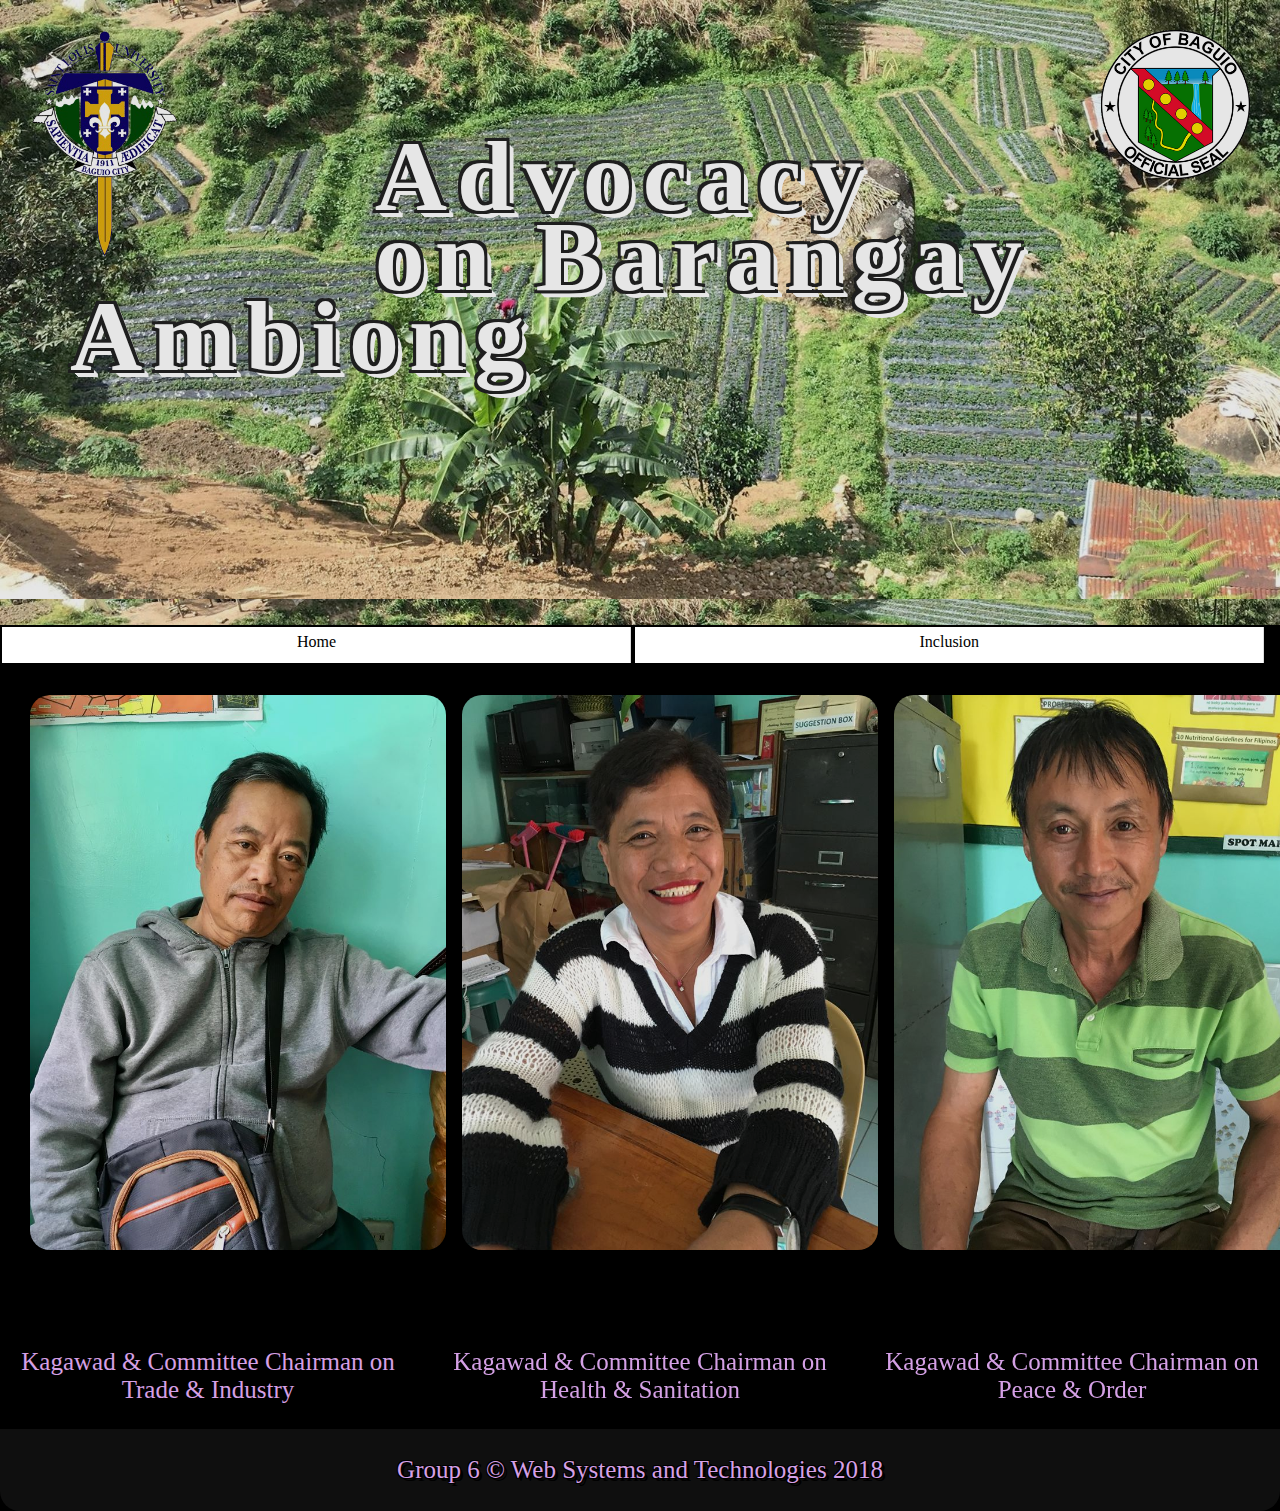
<file: 9346B-G6-2/index.html>
<!DOCTYPE html>
<html lang="en">
<head>
	<meta charset="UTF-8">
	<title> Ambiong-Baguio </title>
	<!--<link rel="stylesheet" type="text/css" href="styles/style.css"> -->
	<link rel="stylesheet" type="text/css" href="altstyles/style.css"> 
	<link rel="icon" href="images/BAGUIOLOGO.png">
</head>
<body>
	<div class ="container">
		<div id="head">
			<div id="logodiv">
	            <img id="headlogo1" src="images/SLU.jpg" alt="SLU PIC">
	        </div>
	        <div id="logodiv2">
	            <img id="headlogo2" src="images/BAGUIOLOGO.png" alt="BAGUIO LOGO">
	        </div>
			<div id="headtxt">
				<h1 id="title">Advocacy on Barangay Ambiong</h1>
			</div>
		</div>

		<nav id="menu">
			<ul>
				<li>
				<a class="active" href="#">Home</a>
				</li>
				<li>
					<a href="inclusion.html">Inclusion</a>
				</li>
			</ul>
		</nav>

		<div id="gallery1" class="containerO">
		   <div class="gallery1-column1">
		   		<img src="images/o1.jpg" alt="o1">
		   		<h4>MARTIN G. CONTIC</h4>
		   		<p>
		   			Kagawad & Committee Chairman on Trade & Industry
		   		</p>
		   </div>
		   <div class="gallery1-column2">
		   		<img src="images/o2.jpg" alt="o2">
		   		<h4>EMILY R. BALLERAS</h4>
		   		<p>
		   			Kagawad & Committee Chairman on Health & Sanitation
		   		</p>	
		   </div>
		   <div class="gallery1-column3">
		   		<img src="images/o3.jpg" alt="o3">
		   		<h4>BRIAN C. ANTON</h4>
		   		<p>
		   			Kagawad & Committee Chairman on Peace & Order
		   		</p>
		   </div>
	  	</div>
		
		<footer>
			<p>Group 6 &copy; Web Systems and Technologies 2018</p>
		</footer>
	</div>

</body>
</html>
</file>
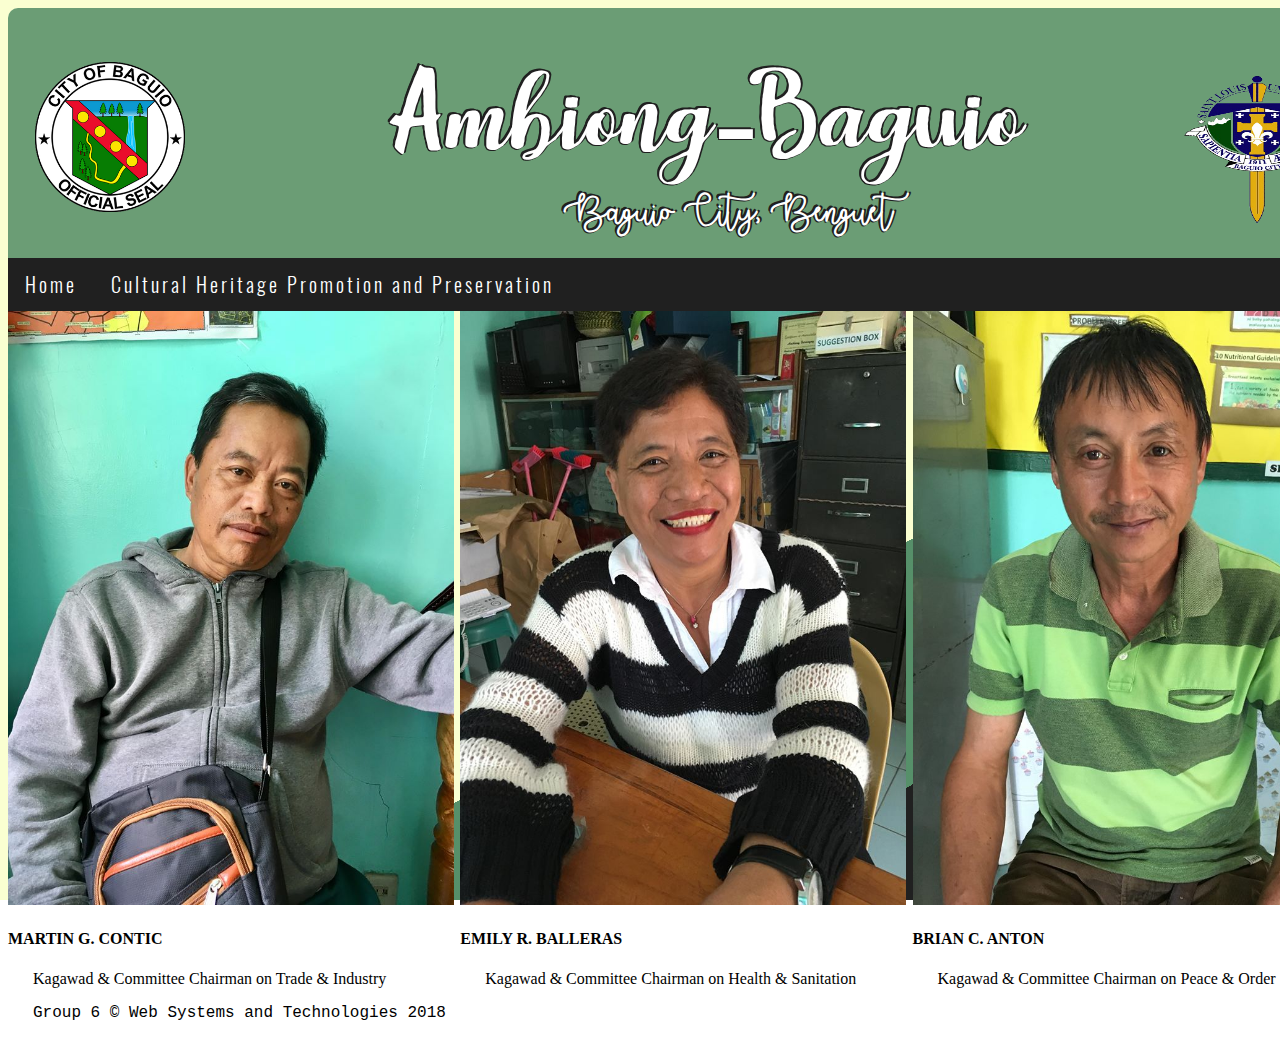
<file: 9346B-G6-3/index.html>
<!DOCTYPE html>
<html lang="en">
<head>
	<meta charset="UTF-8">
	<title> Ambiong-Baguio </title>
	<link rel="stylesheet" type="text/css" href="altstyles/style.css"> 
	<link rel="icon" href="images/BAGUIOLOGO.png">
</head>
<body>
	<div id="wrapper">
		<header id="header">
			<div id="header_logo">
					<div id="logodiv2">
	            <img id="headlogo1" src="images/SLU.jpg" alt="SLU PIC" width="150" height="150" alt="SLU logo">
	        </div>
	        <div id="logodiv">
	            <img id="headlogo2" src="images/BAGUIOLOGO.png" width="150" height="150" alt="Baguio Logo">
	        </div>
			<div id="header_title">
				<div class="title"> Ambiong-Baguio </div> <br>
				<div class="subtitle"> Baguio City, Benguet </div>
			</div>
		</header>


		<nav id="menu">
			<ul>
				<li>
				<a class="active" href="#">Home</a>
				</li>
				<li>
					<a href="chpp.html">Cultural Heritage Promotion and Preservation</a>
				</li>
			</ul>
		</nav>

		<div id="gallery" class="containerO">
		   <div class="gallery">
		   		<img src="images/o1.jpg" alt="o1">
		   		<h4>MARTIN G. CONTIC</h4>
		   		<p>
		   			Kagawad & Committee Chairman on Trade & Industry
		   		</p>
		   </div>
		   <div class="gallery">
		   		<img src="images/o2.jpg" alt="o2">
		   		<h4>EMILY R. BALLERAS</h4>
		   		<p>
		   			Kagawad & Committee Chairman on Health & Sanitation
		   		</p>	
		   </div>
		   <div class="gallery">
		   		<img src="images/o3.jpg" alt="o3">
		   		<h4>BRIAN C. ANTON</h4>
		   		<p>
		   			Kagawad & Committee Chairman on Peace & Order
		   		</p>
		   </div>
	  	</div>
		
	</div>
		<footer>
			<p>Group 6 &copy; Web Systems and Technologies 2018</p>
		</footer>
</body>
</html>
</file>
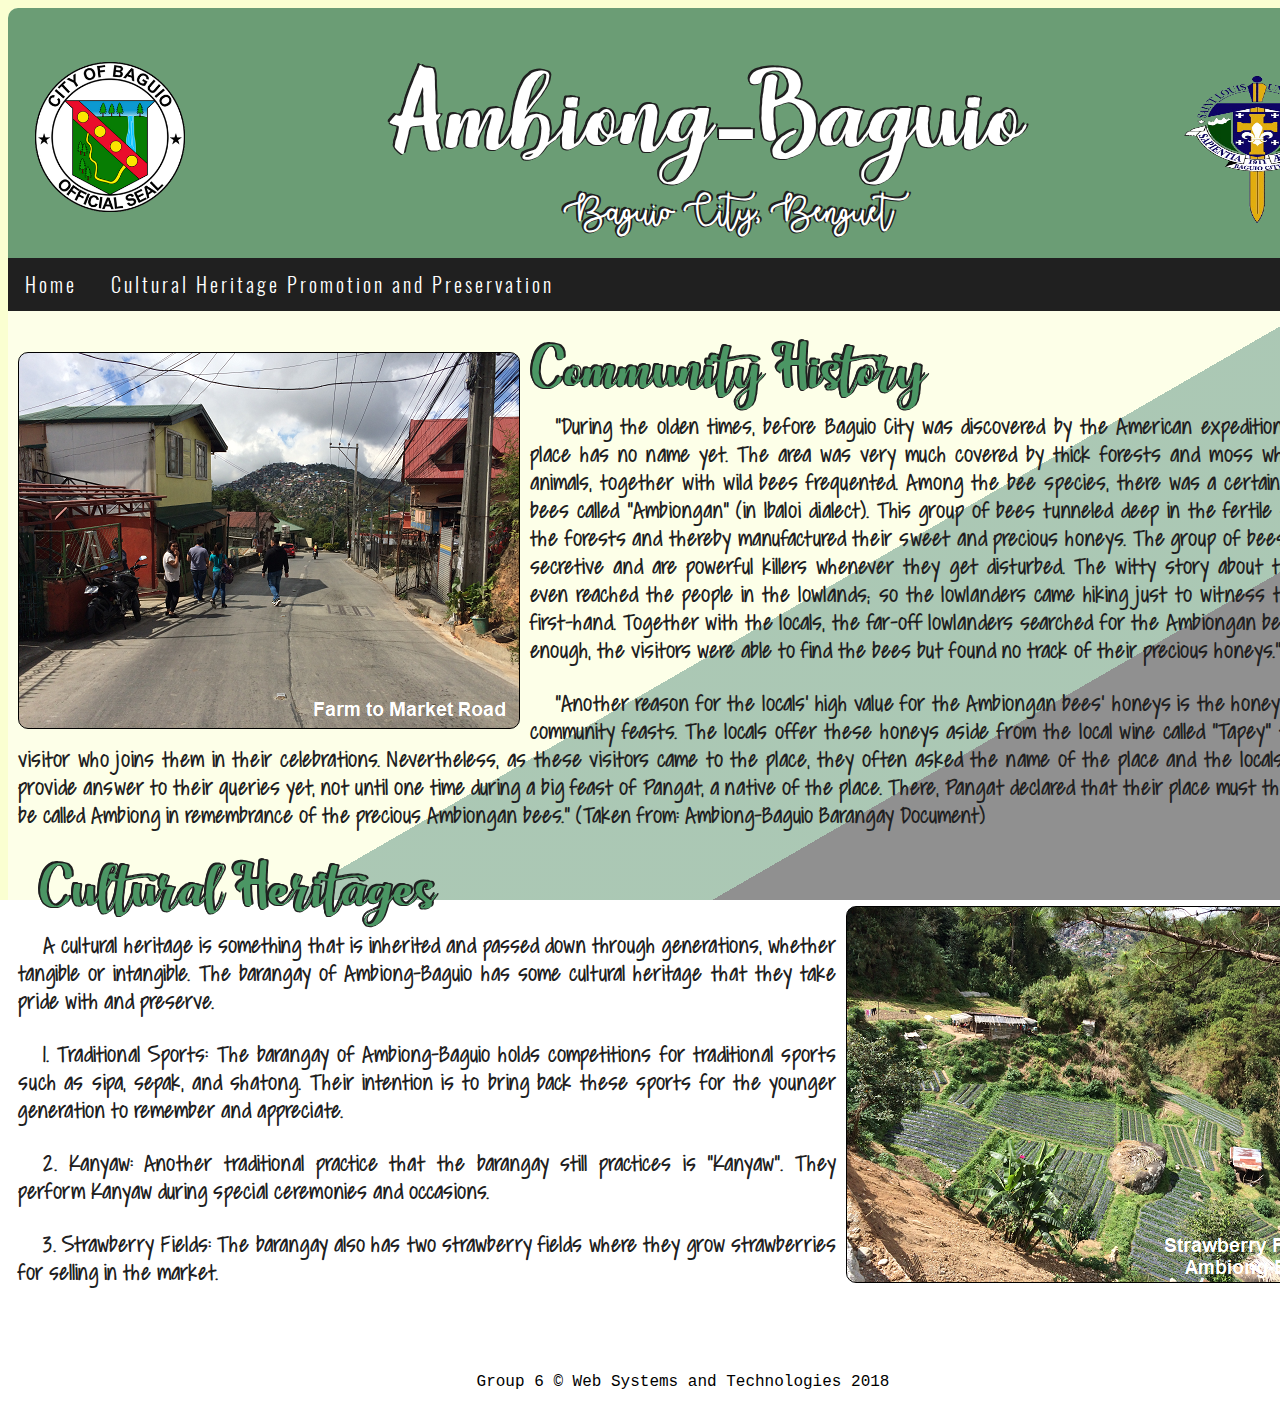
<file: 9346B-G6-3/chpp.html>
<!DOCTYPE html>
<html lang="en">
<head>
	<meta charset="UTF-8">
	<title> Ambiong-Baguio </title>
	<link rel="stylesheet" type="text/css" href="altstyles/style.css">
	<link rel="icon" href="images/BAGUIOLOGO.png">
</head>

<body>
	<div id="wrapper">
		<header id="header">
			<div id="header_logo">
					<div id="logodiv2">
	            <img id="headlogo1" src="images/SLU.jpg" alt="SLU PIC" width="150" height="150" alt="SLU logo">
	        </div>
	        <div id="logodiv">
	            <img id="headlogo2" src="images/BAGUIOLOGO.png" width="150" height="150" alt="Baguio Logo">
	        </div>
			<div id="header_title">
				<div class="title"> Ambiong-Baguio </div> <br>
				<div class="subtitle"> Baguio City, Benguet </div>
			</div>
		</header>

		<nav id="menu">
			<ul>
				<li>
					<a class="active" href="index.html">Home</a>
				</li>
				
				<li>
					<a href="#">Cultural Heritage Promotion and Preservation</a>
				</li>
			</ul>
		</nav>
		<div id="content-chpp">
			<p> </p>
			<p> </p>
			<div id="image"> &nbsp; </div>
			<div class="content1-chpp"> Community History </div>
			<div class="content2-chpp">
				<p> "During the olden times, before Baguio City was discovered by the American expeditionary, the place has no name yet. 
				The area was very much covered by thick forests and moss where wild animals, together with wild bees frequented. 
				Among the bee species, there was a certain sort of bees called "Ambiongan" (in Ibaloi dialect).
				This group of bees tunneled deep in the fertile earth of the forests and thereby manufactured their sweet and precious honeys.
				The group of bees is very secretive and are powerful killers whenever they get disturbed.
				The witty story about the bees even reached the people in the lowlands; so the lowlanders came hiking just to witness the bees first-hand.
				Together with the locals, the far-off lowlanders searched for the Ambiongan bees.
				True enough, the visitors were able to find the bees but found no track of their precious honeys." </p>
				<p> "Another reason for the locals' high value for the Ambiongan bees' honeys is the honeys' use in community feasts.
				The locals offer these honeys aside from the local wine called "Tapey" to every visitor who joins them in their celebrations.
				Nevertheless, as these visitors came to the place, they often asked the name of the place and the locals did not provide answer to their queries yet, not until one time during a big feast of Pangat, a native of the place.
				There, Pangat declared that their place must then forth be called Ambiong in remembrance of the precious Ambiongan bees." (Taken from: Ambiong-Baguio Barangay Document) </p>
			</div>
			<div id="image2"></div>
			<div class="content1-chpp"> Cultural Heritages </div>
			<div class="content2-chpp">
				<p> A cultural heritage is something that is inherited and passed down through generations, whether tangible or intangible.
				The barangay of Ambiong-Baguio has some cultural heritage that they take pride with and preserve. </p>
				<p> 1. Traditional Sports: The barangay of Ambiong-Baguio holds competitions for traditional sports such as sipa, sepak, and shatong.
				Their intention is to bring back these sports for the younger generation to remember and appreciate. </p>
				<p> 2. Kanyaw: Another traditional practice that the barangay still practices is "Kanyaw". 
				They perform Kanyaw during special ceremonies and occasions. </p>
				<p> 3. Strawberry Fields: The barangay also has two strawberry fields where they grow strawberries for selling in the market. </p>
			</div>
		</div>
		<footer>
			Group 6 &copy; Web Systems and Technologies 2018
		</footer>
	</div>	
</body>
</html>
</file>
<file: 9346B-G6-2/styles/style.css>
/** INDEX.HTML**/
body{
     background: linear-gradient(to left, #2471a3 0%, #a9cce3 85%);
}
#logodiv img{
  width: 12%;
    float:left;
    margin-right: 15%;
    z-index:1;
    position:relative;
    padding: 10px;

}


#logodiv2 img{
    width: 12%;
    float:right;
    margin-left: 15%;
    z-index:1;
    position:relative;
    padding: 10px;

}

.container{
    text-align: center;
    width: 70%;
    height:1800px;
    margin-left: auto;
    margin-right: auto;
}

#head{
    background-image: url("images/ai1.jpg");
    opacity: 0.9;
    background-size: 100%;
    border-radius: 20px 20px 0px 0px;
    transition: 500ms;
    display: fixed;
    position:relative;
    padding: 20px;
    
}
#head:hover{
    background-size: 120%;
    display:block;
}

#title{
    font-size: 50px;
    font-style: italic;
    font-family: georgia;
    text-align: left;
    text-shadow:5px 5px #000;
    color:  #fff;
    padding: 35px
}


ul {
    list-style-type: none;
    margin: 0;
    padding: 0;
    overflow: hidden;
    background-color: #333;
    opacity: 0.9;
    border-radius: 0px 0px 0px 0px;
}

li {
    float: left;
}

li a {
    display: inline-block;
    color: white;
    text-align: center;
    padding: 14px 16px;
    text-decoration: none;
    width: 434.5px;
}

li a:hover {
    background-color: #fff;
    color: #000;
}
.containerO {
    padding: 3%;
    background: rgba(255,255,255, 0.9);
    padding: 40px 20px;
    opacity:0.8;
    column-count: 3;
    column-width: 100px;

}

.containerO img {
    width: 100%;
    height: auto;
    border-radius: 50px 50px 50px 50px;
    background: #2db34a;
    border-radius: 50%;
    height:300px;
    position:top;
    width:100px;

    animation: bounceIn 2s .5s infinite;
      

}
h4 , a{
    font-size: 20px;
    font-family: fantasy;
}







@keyframes bounceIn {
  0% {
    transform: scale(0.1);
    opacity: 0;
  }
  60% {
    transform: scale(1.2);
    opacity: 1;
  }
  100% {
    transform: scale(1);
  }
}


/** INCLUSION.HTML**/

.containerI{
    text-align: center;
    width: 70%;
    height:250px;
    margin-left: auto;
    margin-right: auto;
}

#header{
	background-image: url("../styles/ai1.jpg");
    opacity: 0.9;
    background-size: 100%;
    border-radius: 20px 20px 0px 0px;
    transition: 500ms;
    position:relative;
    padding: 20px;
    
}
#header:hover{
    background-size: 120%;
    display:block;
}
.title{
    font-size: 50px;
    font-style: normal;
    font-family:arialblack;
}
.subtitle{
    font-size: 25px;
    font-style:oblique;
    font-family: bookman;
}

h2{
    font-size: 40px;
    font-family: verdana;
    text-shadow:3px 3px #000;
    color:  #0080ff;
}
h3{
    font-size: 25px;
    font-style: italic;
    font-family:verdana;
     color:  #0080ff;

}
p{
    font-family: tahoma;
}
#top-featured-content{
    background-color: #F4F6F7;
    border-radius: 0px 0px 0px 0px; 
    padding: 40px 20px;
    opacity:0.9;
    


}


#head{
    text-align: center;
    height: 15%;
    margin: 0%;
    padding: 0%;
    
    
}
.container1I {
    padding: 3%;
    background-color: #111;
    padding: 40px 20px;
    opacity:0.9;
    column-count: 3;
    column-width: 100px;

}

.container1I img {
    width: 100%;
    height: auto;
    border-radius: 50px 50px 50px 50px;

      

}

img:hover {
 transform: scale(1.1);
}
#middle-featured-content{
    background-color: #F4F6F7;
    border-radius: 0px 0px 0px 0px; 
    padding: 40px 20px;
        opacity:0.9;
}
.container2I {
    padding: 3%;
    background-color: #111;
    padding: 40px 20px;
    opacity:0.9;
    column-count: 3;
    column-width: 100px;

}

.container2I img {
    width: 100%;
    height: auto;
    border-radius: 50px 50px 50px 50px;
    background: #2db34a;
 
      

}

#bottom-featured-content{
    background-color: #F4F6F7;
    padding: 40px 20px;
        opacity:0.9;
}
footer { 
 border-radius: 0px 0px 20px 20px; 
    padding:  2px;
    opacity:0.9;
    color:white;
    background-color:#111;
}
</file>
<file: 9346B-G6-2/altstyles/style.css>
body{
	width: 100%;
	padding: 0;
	margin: 0;
background-color: black;

}


#header{
	background-image: url("images/ai1.jpg");
	background-attachment: fixed;
  background-size: 100vw;
  opacity: 0.8;
  animation: fade 2s linear;
  position: relative;
  padding: 20px;
  height: 65vh;
  transition: 500ms;
  background-repeat: no-repeat;
    
}
@keyframes fade {
  0% { opacity: 0 }
  50% { opacity: 1 }
}
#header:hover{
    background-size: 100%;
    display:block;
}

#header_logo{
	margin-top: 60px;
	float: right;
	width: 100px;
	position: relative;
	left: -53%; 
  animation: movingTopToBottom 1.5s linear ;
  display: inline-block;
}
@keyframes movingTopToBottom {
  from {transform: translateY(200px);}
    to {transform: translateY(0px);}
}
#header_logo img{
  width: 16vw;
  height: 30vh;

}
.title{
	margin-top:300px;
	font-size: 75px;
    font-style: normal;
    font-family:Goudy Stout;
    text-shadow:
     5px 5px 0 #000,
   -1px -1px 0 #000,  
    1px -1px 0 #000,
    -1px 1px 0 #000,
     1px 1px 0 #000;
    text-align: center;
    color: white;
 	animation-duration: 2s;
    animation-name: slidein;
}
@keyframes slidein {
    from {
       margin-left: 100%;
       width: 100vw;
	}to {
       margin-left: 0%;
       width: 100vw;
     }
}

.subtitle{
	margin-bottom:30px;
    font-size: 35px;
    font-style:oblique;
    font-family: Goudy Stout;
 	text-align: center;
 	 text-shadow:
        5px 5px 0 #000,
   -1px -1px 0 #000,  
    1px -1px 0 #000,
    -1px 1px 0 #000,
     1px 1px 0 #000;
    color: white;
animation: moving 2s ;
}

@keyframes moving {
    from {transform: translateX(-1000px);}
    to {transform: translateX(0px);}
}

ul{
	padding: 0;
	margin: 0;
	overflow: hidden;
	list-style-type: none;
  width: 100%;
	
}
li{
  float: left;
  border: 2px solid black;
  width: 49.13vw;
  height: 4vh;
  background: linear-gradient(to right, black 50%, white 50%);
  background-size: 200% 100%;
  background-position: right bottom;
  transition: all .5s ease-out;
    text-decoration: none;
    padding: 0;
    margin: 0;
}

li:hover {
  background-position: left bottom;
}
a{
 text-align: center;
  font-size: 16px;
  line-height: 30px; 
  color: black;
  transition: all .3s ease-out;
  display: block;
  text-decoration: none;
}

a:hover {
  color: white;  
}
#top-featured-content{
	background-image: url("images/2.gif");
  background-color: #F4F6F7;
  border-radius: 0px 0px 0px 0px; 
  padding: 50px 20px;
  background-attachment: fixed;
  background-size: 100%;
  opacity: 0.9;
  margin-top: 0px;
  padding:0;
  float: left;
  width: 100%;
  position: relative;
 
  animation: movingTopToBottom 1.5s linear ;
  display: inline-block;
}
@keyframes movingTopToBottom {
  from {transform: translateY(150px);}
    to {transform: translateY(0px);}

  }



h2{
  padding: 0;
  margin:0;
  font-family: AR DELANEY;
  font-size: 92px;
  text-align: center;
  text-transform: uppercase;
  text-rendering: optimizeLegibility;

    color:   #ecb3ff;
    letter-spacing: .15em;
    text-shadow: 
      3px -3px 0 #767676, 
      -1px 2px 1px #737272, 
      -2px 4px 1px #767474, 
      -3px 6px 1px #787777, 
      -4px 8px 1px #7b7a7a, 
      -5px 10px 1px #7f7d7d, 
      -6px 12px 1px #828181, 
      -7px 14px 1px #868585, 
      -8px 16px 1px #8b8a89, 
      -9px 18px 1px #8f8e8d, 
      -10px 20px 1px #949392, 
      -11px 22px 1px #999897, 
      -12px 24px 1px #9e9c9c, 
      -13px 26px 1px #a3a1a1, 
      -14px 28px 1px #a8a6a6, 
      -15px 30px 1px #adabab, 
      -16px 32px 1px #b2b1b0, 
      -17px 34px 1px #b7b6b5, 
      -18px 36px 1px #bcbbba, 
      -19px 38px 1px #c1bfbf, 
      -20px 40px 1px #c6c4c4, 
      -21px 42px 1px #cbc9c8, 
      -22px 44px 1px #cfcdcd, 
      -23px 46px 1px #d4d2d1, 
      -24px 48px 1px #d8d6d5, 
      -25px 50px 1px #dbdad9, 
      -26px 52px 1px #dfdddc, 
      -27px 54px 1px #e2e0df, 
      -28px 56px 1px #e4e3e2,
      0 15px 8.896px #c4b59d,0 -5px 15px #fff;
        animation-duration: 2.5s;
  animation-fill-mode: both;
  animation-iteration-count: infinite;
      animation-name: h2;
 }
@keyframes h2 {
   0% {transform: scale(1);}
  30% {transform: scaleX(1.25) scaleY(0.75);}
  40% {transform: scaleX(0.75) scaleY(1.25);}
  60% {transform: scaleX(1.15) scaleY(0.85);}
  100% {transform: scale(1);}
}


h3 {
  text-align: center;
  font-family: Curlz MT;
  text-transform: uppercase;
  display: block;
  margin: 11px 0 17px 0;
  font-size: 80px;
  line-height: 80px;
  color: #fff;
  text-shadow: 0 13.36px 8.896px #999,0 -2px 1px #ecb3ff,
     5px 5px 0 #000,
   -1px -1px 0 #000,  
    1px -1px 0 #000,
    -1px 1px 0 #000,
     1px 1px 0 #000;
   animation-duration: 3s;
  animation-fill-mode: both;
  animation-iteration-count: infinite;
      animation-name: h3;
 }
@keyframes h3 {
  0% {transform: translateX(0%);}
  15% {transform: translateX(-20%) rotate(-3deg);}
  30% {transform: translateX(15%) rotate(2deg);}
  45% {transform: translateX(-10%) rotate(-2deg);}
  60% {transform: translateX(5%) rotate(2deg);}
  75% {transform: translateX(-5%) rotate(-1deg);}
  100% {transform: translateX(0%);}
}
p{
  padding:  0px;
  font-size: 25px;
  font-family: Harrington;
  text-shadow:
     3px 3px 0 #000,
   -1px -1px 0 #000,  
    1px -1px 0 #000,
    -1px 1px 0 #000,
     1px 1px 0 #000;
  text-align: center;
  color:  #ecb3ff;
  

}

.container1I {
  margin: 0;
  background-color: #000;
  padding: 0;
  opacity:0.9;
  column-count: 3;
  width: 100%;
}

.container1I img {
  width: 100%;
  height: 100%;
  margin:0;
  padding: 0;
  border-radius:100%;
  animation-duration: 2s;
  animation-fill-mode: both;
  animation-iteration-count: infinite;
      animation-name: container1I;
 }
@keyframes container1I {
  0%, 20%, 50%, 80%, 100% {transform: translateY(0);}
  40% {transform: translateY(-30px);}
  60% {transform: translateY(-15px);}

}

img:hover {
 transform: scale(1.1);
  margin:0;
  padding: 0;
}
#middle-featured-content{
	background-image: url("images/2.gif");
  background-color: #F4F6F7;
  border-radius: 0px 0px 0px 0px; 
  padding: 40px 20px;
  background-attachment: fixed;
  background-size: 100%;
  height: 50vh;
  opacity: 0.9;
  margin: 10px;
  padding:10px;;
  float: left;
  width: 100%;
  position: relative;
 
  animation: movingTopToBottom 1.5s linear ;
  display: inline-block;
}
@keyframes movingTopToBottom {
  from {transform: translateY(150px);}
    to {transform: translateY(0px);}

  }
.container2I {
    margin: 0;
    background-color: #000;
    padding: 0;
    opacity:0.9;
    column-count: 3;
    width: 100%;


}

.container2I img {
    width: 100%;
    height: 100%;
    margin:0;
    padding: 0;
    border-radius: 100%;
animation-duration: 2s;
  animation-fill-mode: both;
  animation-iteration-count: infinite;
      animation-name: container2I;
 }
@keyframes container2I {
  0%, 20%, 50%, 80%, 100% {transform: translateY(0);}
  40% {transform: translateY(-30px);}
  60% {transform: translateY(-15px);}

}

img:hover {
 transform: scale(1.1);
  margin:0;
  padding: 0;
}
#bottom-featured-content{
	background-image: url("images/2.gif");
  background-color: #F4F6F7;
  border-radius: 0px 0px 0px 0px; 
  background-attachment: fixed;
  background-size: 100%;
  height: 50vh;
  opacity: 0.9;
  margin-top: 0px;
  padding:1px;
  width: 100%;
  position: relative;
  animation: movingTopToBottom 1.5s linear ;

}
@keyframes movingTopToBottom {
  from {transform: translateY(150px);}
    to {transform: translateY(0px);}

  }
footer { 
 border-radius: 0px 0px 20px 20px; 
    padding:  2px;
    opacity:0.9;
    color:white;
    background-color:#111;
}

/** INDEX.html **/

#logodiv img{
  width: 12%;
    float:left;
    margin-right: 15%;
    z-index:1;
    position:relative;
    padding: 10px;


}


#logodiv2 img{
    width: 12%;
    float:right;
    margin-left: 15%;
    z-index:1;
    position:relative;
    padding: 10px;

}

.container{
    text-align: center;
    width: 100%;
    height:1000px;
    margin-left: auto;
    margin-right: auto;
}

#head{
    background-image: url("images/ai1.jpg");
    opacity: 0.9;
    background-size: 100%;
    transition: 500ms;
    position:relative;
    padding: 20px;
    height:65vh;
    
}
#head:hover{
    background-size: 120%;
    display:block;
}

h1{
    font-size: 100px;
    text-align: left;
    text-shadow:5px 5px #000;
    color:  #fff;
    padding: 50px;
  font-family: Arvo;
  font-weight: bold;
  text-shadow:
    -3px -3px 0 #222,
    3px -3px 0 #222,
    -3px 3px 0 #222,
    3px 3px 0 #222,
    4px 4px 0 #fff,
    5px 5px 0 #fff,
    6px 6px 0 #fff,
    7px 7px 0 #fff;
  line-height: 0.8em;
  letter-spacing: 0.1em;
    animation-duration: 3s;
  animation-fill-mode: both;
  animation-iteration-count: infinite;
      animation-name: h1;
 }
@keyframes h1 {
  0% {transform: translateX(0%);}
  15% {transform: translateX(-20%) rotate(-3deg);}
  30% {transform: translateX(15%) rotate(2deg);}
  45% {transform: translateX(-10%) rotate(-2deg);}
  60% {transform: translateX(5%) rotate(2deg);}
  75% {transform: translateX(-5%) rotate(-1deg);}
  100% {transform: translateX(0%);}
} 


.containerO {
  margin: 0;
  background-color: #000;
  padding: 0;
  opacity:0.9;
  column-count: 3;
  width: 100%;
}

.containerO img {
  width:150%;
  height: 150%;
  margin:0;
  padding: 0;
  border-radius:100%;
  animation-duration: 2s;
  animation-fill-mode: both;
  animation-iteration-count: infinite;
      animation-name: containerO;
 }
@keyframes containerO{
  0%, 20%, 50%, 80%, 100% {transform: translateY(0);}
  40% {transform: translateY(-30px);}
  60% {transform: translateY(-15px);}

}

img:hover {
 transform: scale(1.1);
  margin:0;
  padding: 0;
}
#gallery1 img {
    width: 100%;
    height: auto;
    border-radius: 50px 50px 50px 50px;
      

}


 h4 {
  font-family: sans-serif;

}


 #gallery1 img, #gallery2 img {
  padding: 30px;
  transform-origin: top center;
  animation-name: swing;
  animation-duration: 1s;
  animation-fill-mode: both;
 }


  @keyframes swing {
  20% {
  transform: rotate3d(0, 0, 1, 15deg);
  }
  40% {
  transform: rotate3d(0, 0, 1, -10deg);
  }
  60% {
  transform: rotate3d(0, 0, 1, 5deg);
  }
  80% {
  transform: rotate3d(0, 0, 1, -5deg);
  }
  100% {
  transform: rotate3d(0, 0, 1, 0deg);
  }
  }
</file>
<file: 9346B-G6-3/altstyles/style.css>
@keyframes fadein{
	from {opacity:0;}
	to   {opacity:1;}
}
@-moz-keyframes fadein {
    from { opacity: 0; }
    to   { opacity: 1; }
}
@-webkit-keyframes fadein {
    from { opacity: 0; }
    to   { opacity: 1; }
}
@-ms-keyframes fadein {
    from { opacity: 0; }
    to   { opacity: 1; }
}
@-o-keyframes fadein {
    from { opacity: 0; }
    to   { opacity: 1; }
}
@keyframes wobble {
  	0% {transform: translateY(0%);}
  	15% {transform: translateY(-5%);}
  	30% {transform: translateY(4%);}
  	45% {transform: translateY(-3%);}
	60% {transform: translateY(2%);}
	75% {transform: translateY(-1%);}
	100% {transform: translateY(0%);}
}
body{
	animation:fadein 2s;
	background:linear-gradient(150deg, #FAFFD1 0%, #FAFFD1 65%, rgba(44, 116, 68, 0.8) 65%, rgba(44, 116, 68, 0.8) 80%, #202020 80%, #202020 100%);
	background-repeat:no-repeat;
	background-attachment:fixed;
}
p{
	text-indent:25px;
	text-align:justify
}
footer{
	font-family:"Courier New";
	padding-top:50px;
	padding-bottom:10px;
	color:black;
	text-align:center;
}
ul{
    list-style-type:none;
    margin:0;
    padding:0;
    overflow:hidden;
    background-color:#202020;
}
li{
    float:left;
}
li a{
	font-family:"Oswald-Light";
	font-size:20px;
    display:block;
    color:white;
    text-align:center;
    padding-left:17px;
	padding-right:17px;
	padding-top:13px;
	padding-bottom:13px;
    text-decoration:none;
    letter-spacing: 3px;
}
li a:hover{
    background-color:rgba(44, 116, 68, 0.5);
	transform:scale(1.1);
	transition:0.3s ease-in-out;
}
#wrapper{
    width:1350px;
	margin:auto;
	border-radius:10px;
	background:rgba(255,255,255,0.5);
}
#header{
	width:1350px;
	height:250px;
	border-radius:10px 10px 0px 0px;
	background:rgba(44, 116, 68, 0.7);
}
#header_logo{
	padding-left:2%;
	padding-top:4%;

}

#logodiv2{
  	padding-right:2%;
  	padding-top:1%;
    float: right;
}
#header_title{
	margin-left:200px;
	margin-top:-170px;
	text-align: center;
}
#content-chpp{
	background-color:transparent;
	padding:10px;
}
#image{
	background-image:url("images/FarmToMarket.png");
	float:left;
	width:500px;
	height:375px;
	margin-right:10px;
	margin-bottom:5px;
	margin-top:15px;
	border:1px solid black;
	border-radius:10px;
	transition:0.5s ease-in;
}
#image:hover{
	transform:scale(1.1);
	transition:0.3s ease-in-out;
	box-shadow:10px 10px 5px rgba(0, 0, 0, 0.5);
}
#image2{
	background-image:url("images/StrawberryField.png");
	float:right;
	width:500px;
	height:375px;
	margin-top:50px;
	margin-left:10px;
	margin-bottom:5px;
	border:1px solid black;
	border-radius:10px;
	transition:0.5s ease-in;
}
#image2:hover{
	transform:scale(1.1);
	transition:0.3s ease-in-out;
	box-shadow:10px 10px 5px rgba(0, 0, 0, 0.5);
}
.title{
	font-family:"Harley";
	font-size:130px;
	color:white;
	text-shadow: -2px -1px #202020, -1px 1px #202020, 2px -1px #202020, -2px -2px #202020;
}
.subtitle{
	font-family:"BT";
	font-size:30px;
	margin-left:40px;
	margin-top:-30px;
	font-weight:bold;
	color:white;
	text-shadow: -2px -1px #202020, -1px 1px #202020, 2px -1px #202020, -2px -2px #202020;
}
#gallery {
    width: 100%;
    height: 10%;
}
.gallery {
	width: 33%;
	float: left;
	position: relative;
}
.gallery img {
	width: 100%;
	position: relative;
}

#gallery div:nth-child(1) {
	float: left;
	padding-right: .5%;
}
#gallery div:nth-child(3) {
	float: right;
}
.content1-chpp{
	font-family:"Harley";
	font-size:70px;
	margin-left:20px;
	color:rgb(75, 150, 100);
	text-shadow: -2px -1px #202020, -1px 1px #202020, 2px -1px #202020, -2px -2px #202020;
}
.content2-chpp{
	font-family:"Grace";
	font-size:25px;
	margin-top:-25px;
	color:#202020;
}
#footer{
	font-family:"Courier New";
	padding-top:50px;
	padding-bottom:10px;
	color:black;
	text-align:center;
}
@font-face{
	font-family:"Harley";
	src:url("../fonts/Harley%20Script%20Regular.ttf");
}
@font-face{
	font-family:"Grace";
	src:url("../fonts/CoveredByYourGrace.ttf");
}
@font-face{
	font-family:"BT";
	src:url("../fonts/BetterTogether.ttf");
}
@font-face{
	font-family:"Oswald-Light";
	src:url("../fonts/oswald/Oswald-Light.ttf");
}
</file>
